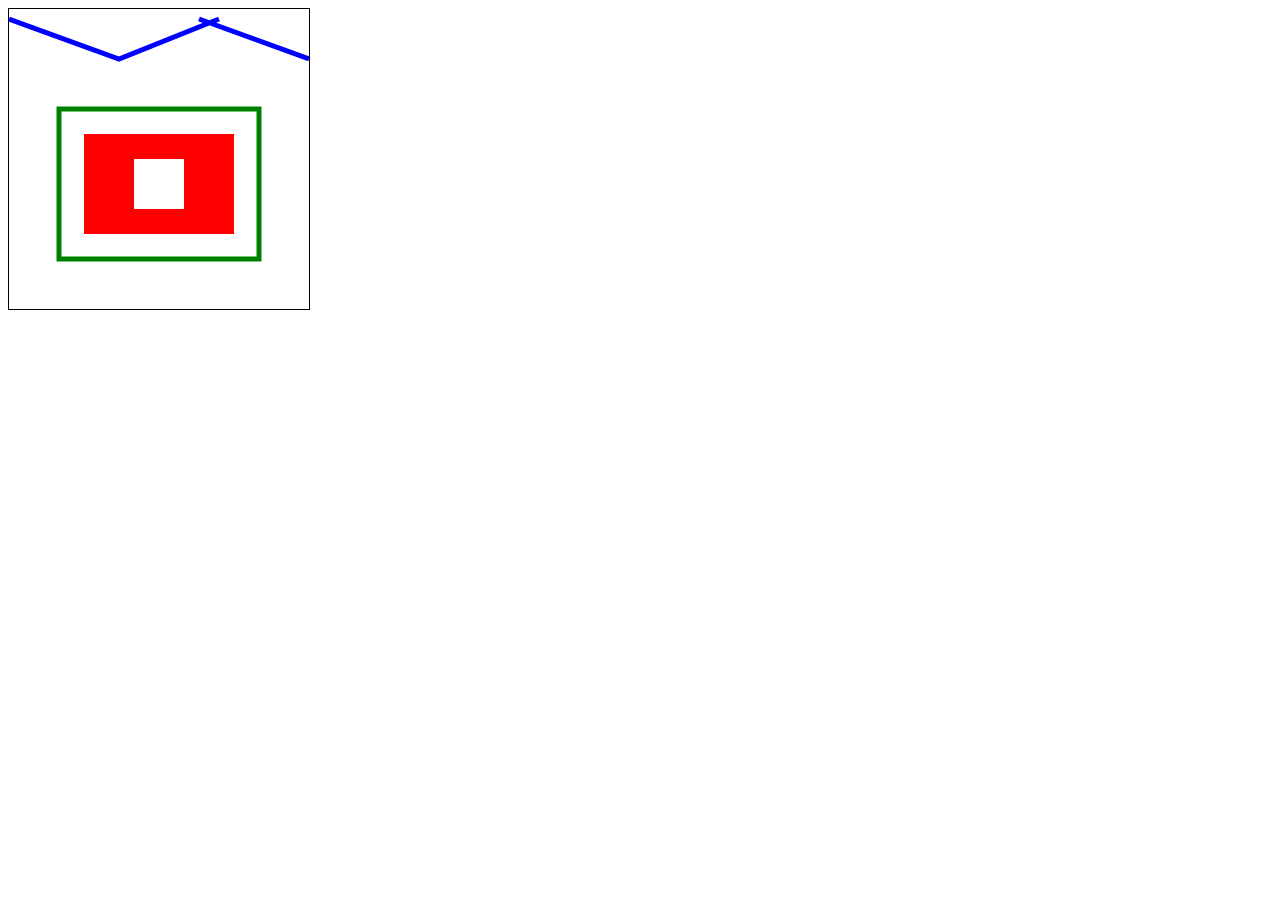
<file: Lesson 2/index.html>
<!DOCTYPE html>
<html>
<head>
	<meta charset="utf-8">
	<meta name="viewport" content="width=device-width, initial-scale=1">
	<title>Lesson 2</title>
	<link rel="stylesheet" type="text/css" href="style.css">
</head>
<body>
<canvas id="myCanvas" width="300" height="300"></canvas>
<script type="text/javascript" src="app.js"></script>


</body>
</html>
</file>
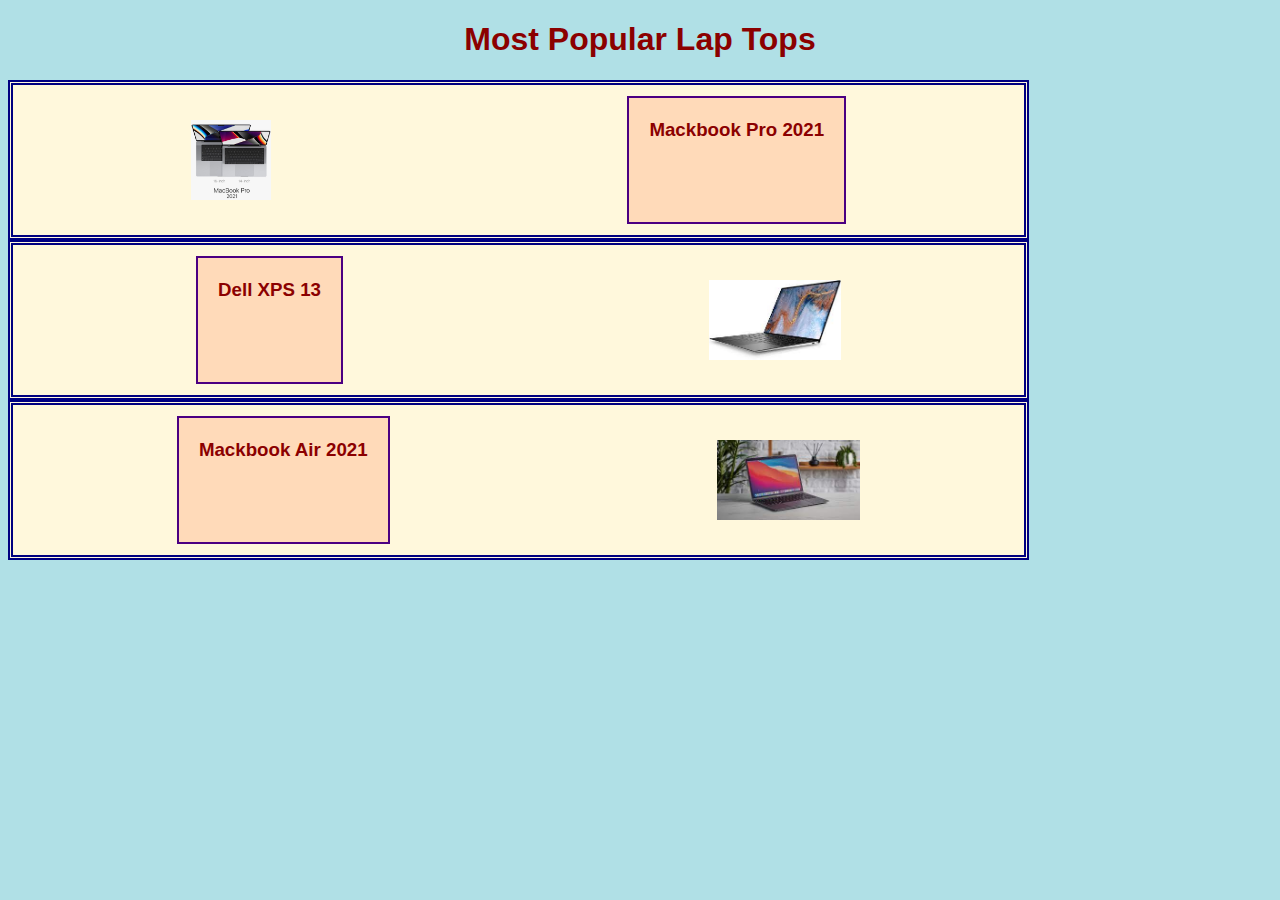
<file: Lesson 1/hello.html>
<!DOCTYPE html>
<html>
<head>
	<meta charset="utf-8">
	<meta name="viewport" content="width=device-width, initial-scale=1">
	<title>Lesson 1</title>
	<link rel="stylesheet" type="text/css" href="style.css">
</head>
<body>
<h1>Most Popular Lap Tops</h1>

<div class="top">
	<img src="mbpro.jpeg"> 
	<div class="top2">
<h3>Mackbook Pro 2021</h3>

	</div>
</div>

<div class="top">
	<div class="top2">
<h3>Dell XPS 13</h3>
</div>
<img src="xps13.jpeg"> 
</div>

<div class="top">
	<div class="top2">
<h3>Mackbook Air 2021</h3>
</div>
<img src="mbair2020.jpeg"> 
</div>






</body>
</html>
</file>
<file: Lesson 2/style.css>
canvas {
	border: 1px black solid;
	
}
</file>
<file: Lesson 1/style.css>
body{
	font-family:  'Mina', sans-serif;
	background-color: #B0E0E6;
	color: darkred;
	text-align: center;

}

img {
	height: 80px;
	margain: 10px;
}

.top{
	width: 80%;
	height: 150px;
	display: flex;
	flex-direction: row;
	justify-content: space-around;
	align-items: center;
	border: navy 5px double;
	margain: 10px auto;
	background-color: cornsilk;
}

.top2{
	background-color: PeachPuff;
	padding: 2px 20px;
	height: 80%;
	border: indigo 2px solid;
}
</file>
